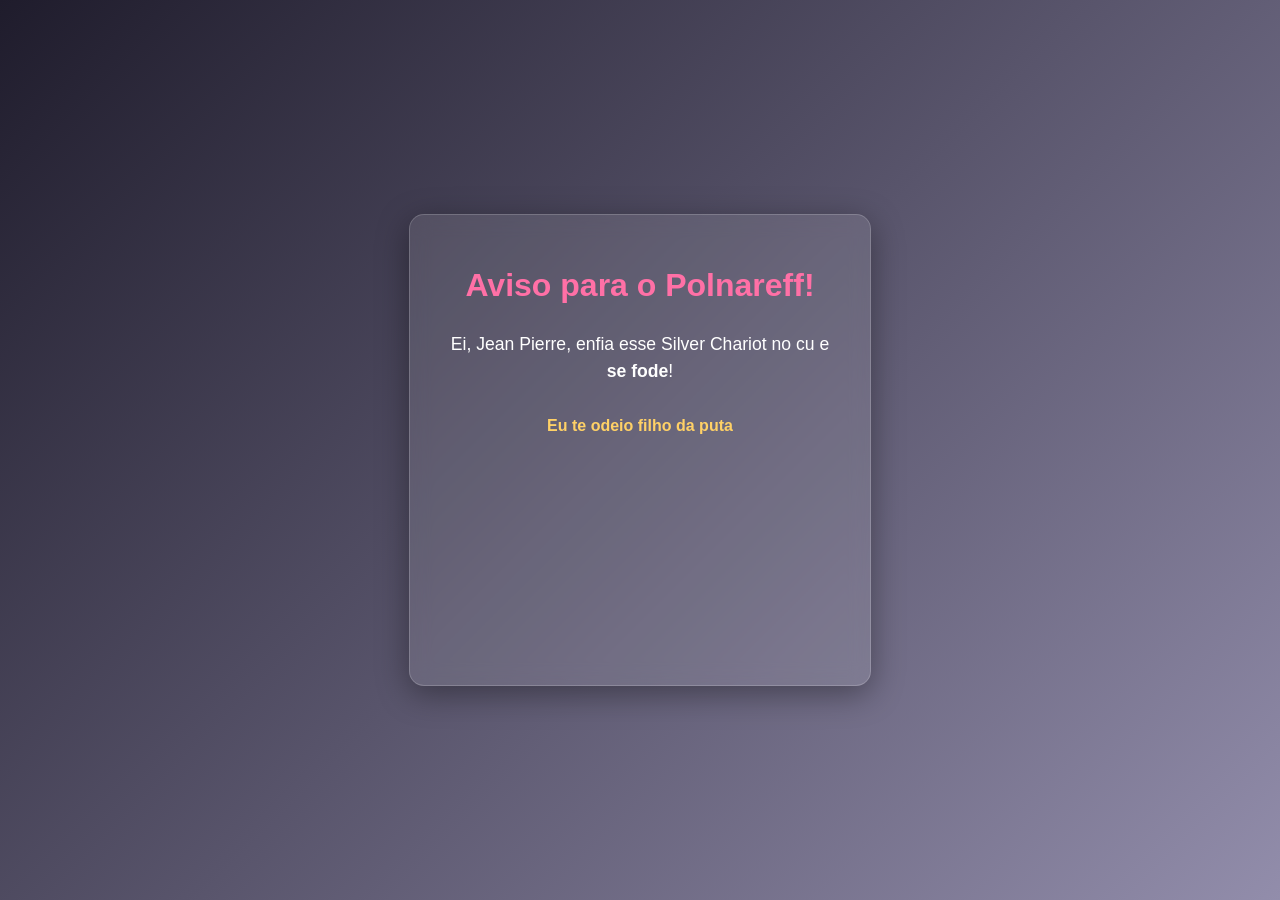
<file: jeanpierrepolnareff/jojoreference/aura/67/assobiotuff/index.html>
<!DOCTYPE html>
<html lang="pt-BR">
<head>
    <meta charset="UTF-8">
    <meta name="viewport" content="width=device-width, initial-scale=1.0">
    <title>Recado para o Polnareff</title>
    <style>
        body {
            font-family: 'Segoe UI', Tahoma, Geneva, Verdana, sans-serif;
            background: linear-gradient(135deg, #1f1c2c, #928dab);
            color: #ffffff;
            display: flex;
            justify-content: center;
            align-items: center;
            height: 100vh;
            margin: 0;
        }
        .card {
            background: rgba(255, 255, 255, 0.1);
            backdrop-filter: blur(10px);
            border-radius: 15px;
            padding: 30px;
            text-align: center;
            box-shadow: 0 8px 32px 0 rgba(0, 0, 0, 0.37);
            border: 1px solid rgba(255, 255, 255, 0.18);
            max-width: 400px;
            display: flex;
            flex-direction: column;
            align-items: center;
        }
        h1 { color: #ff70a6; margin-bottom: 10px; }
        p { font-size: 1.1em; line-height: 1.5; }
        .jojo-ref {
            font-weight: bold;
            color: #ffd166;
            margin-top: 15px;
            margin-bottom: 20px;
            display: block;
        }
        iframe {
            border-radius: 10px;
            border: none;
        }
    </style>
</head>
<body>
    <div class="card">
        <h1>Aviso para o Polnareff!</h1>
        <p>Ei, Jean Pierre, enfia esse Silver Chariot no cu e <strong>se fode</strong>!</p>
        <span class="jojo-ref">Eu te odeio filho da puta</span>
        
        <!-- Botão oficial incorporado do MyInstants -->
        <iframe width="110" height="200" src="https://www.myinstants.com/instant/silver-chariot-95459/embed/" frameborder="0" scrolling="no"></iframe>
    </div>
</body>
</html>
</file>
